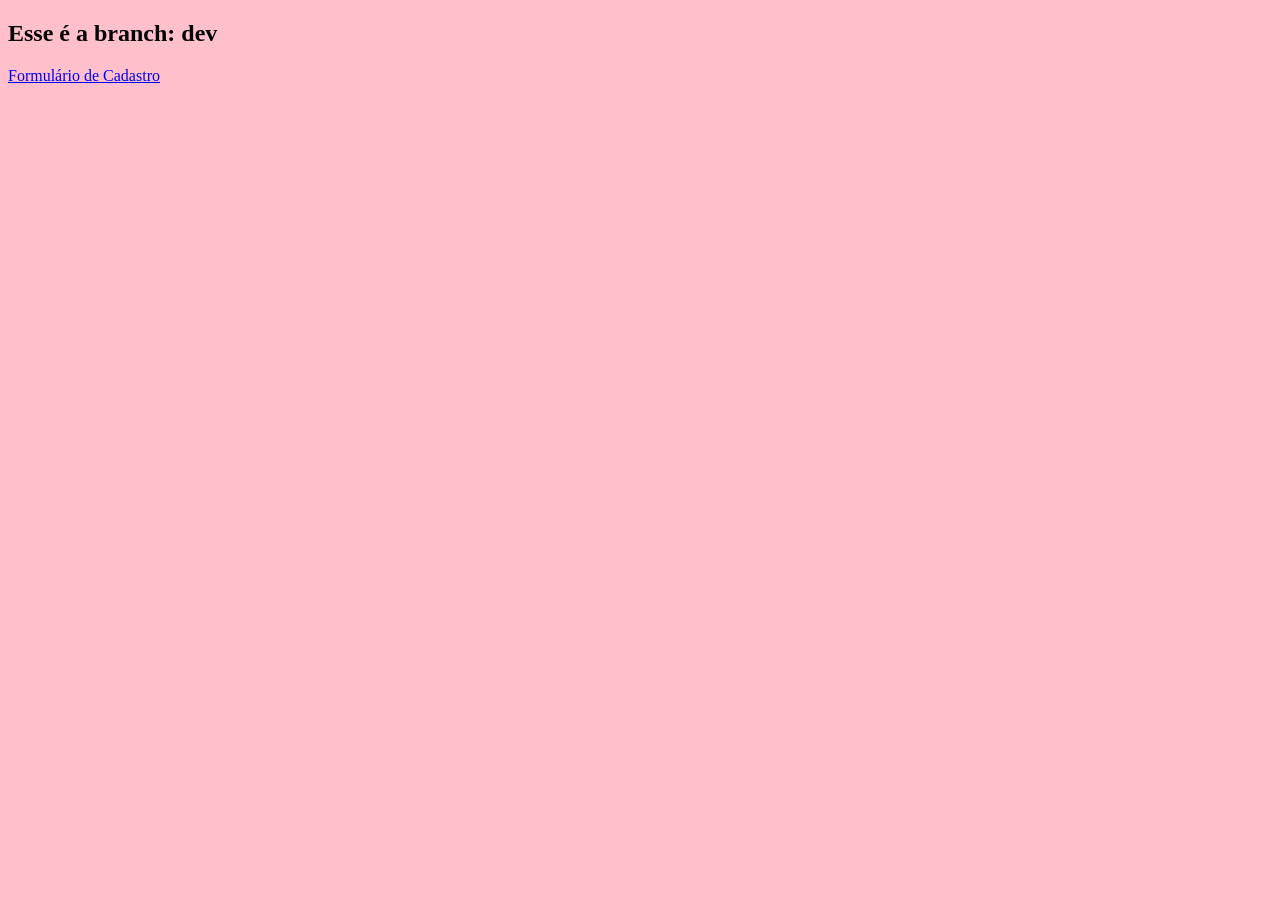
<file: index.html>
<!DOCTYPE html>
<html lang="en">
<head>
    <meta charset="UTF-8">
    <meta name="viewport" content="width=device-width, initial-scale=1.0">
    <title>Página Inicial</title>
    <link rel="stylesheet" href="style/index.css" >
</head>
<body>
    <h2>Esse é a branch: dev</h2>
    <header>
        <nav>
            <a href="/aula-git-Nathalia/html/formulario.html">Formulário de Cadastro</a>
            <a href=""></a>
            <a href=""></a>
        </nav>
    </header>
</body>
</html>
</file>
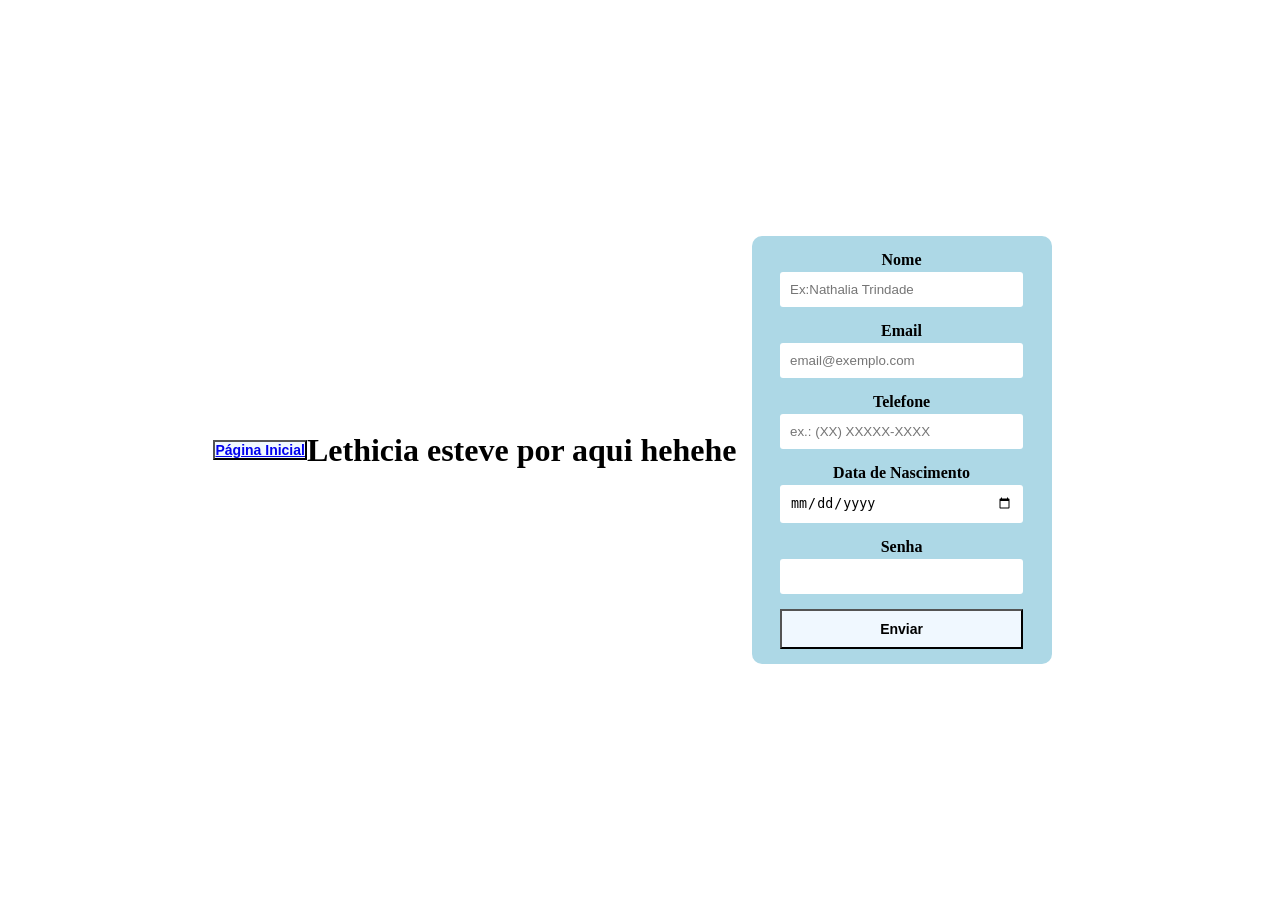
<file: html/formulario.html>
<!DOCTYPE html>
<html>

<head>
<title>Aula de Formulário</title>
<link rel="stylesheet" href="/style/formulario.css" >
</head>

<body>
    <button><a href="/index.html">Página Inicial</a></button>
    <h1>Lethicia esteve por aqui hehehe</h1>
 <form>
<label for="nome">Nome</label>
<input type="text" id="nome" name="nome" required placeholder="Ex:Nathalia Trindade"/>
 
<label for="email">Email</label>
<input for ="text" id="email" email="email" required placeholder="email@exemplo.com">

<label for="telefone">Telefone</label>
<input type="tel" name="telefone" id="telefone" required placeholder="ex.: (XX) XXXXX-XXXX">
 
<label for="nascimento">Data de Nascimento</label>
<input type="date" name="nascimento" id="nascimento" required>
 
<label for="senha" > Senha</label>
<input type="password" name="senha" id="senha">


<button type="submit" style="width: 90%; padding: 10px; cursor: pointer;">Enviar</button>
</form>
</body>
</html>
</file>
<file: style/index.css>
body{
    background-color: pink;
    
}
</file>
<file: style/formulario.css>
/*reset*/
      * {
    box-sizing: border-box;
    margin: 0;
    padding: 0;
    }
      /*Body*/
      body{
        display: flex;
        justify-content: center;
        height: 100vh;
        align-items: center;
      }
 
      /*Formulário e componentes*/
       form{
         background-color:lightblue;
         width: 300px;
         margin: 15px;
         padding: 15px;
         border-radius: 10px;
         text-align: center;
       }  
        label {
         display:block;
         margin-bottom:3px ;
         color:black;
         font-weight:bold;
       }
        input {
        
        width: 90%;
        padding: 10px;
        margin-bottom:15px;
        border: 0px solid black;
        border-radius: 3px;
          
       }
       
       button{
        background-color: aliceblue;
        color:black;
        font-weight: bold;
        font-size: 14px;

       }
</file>
